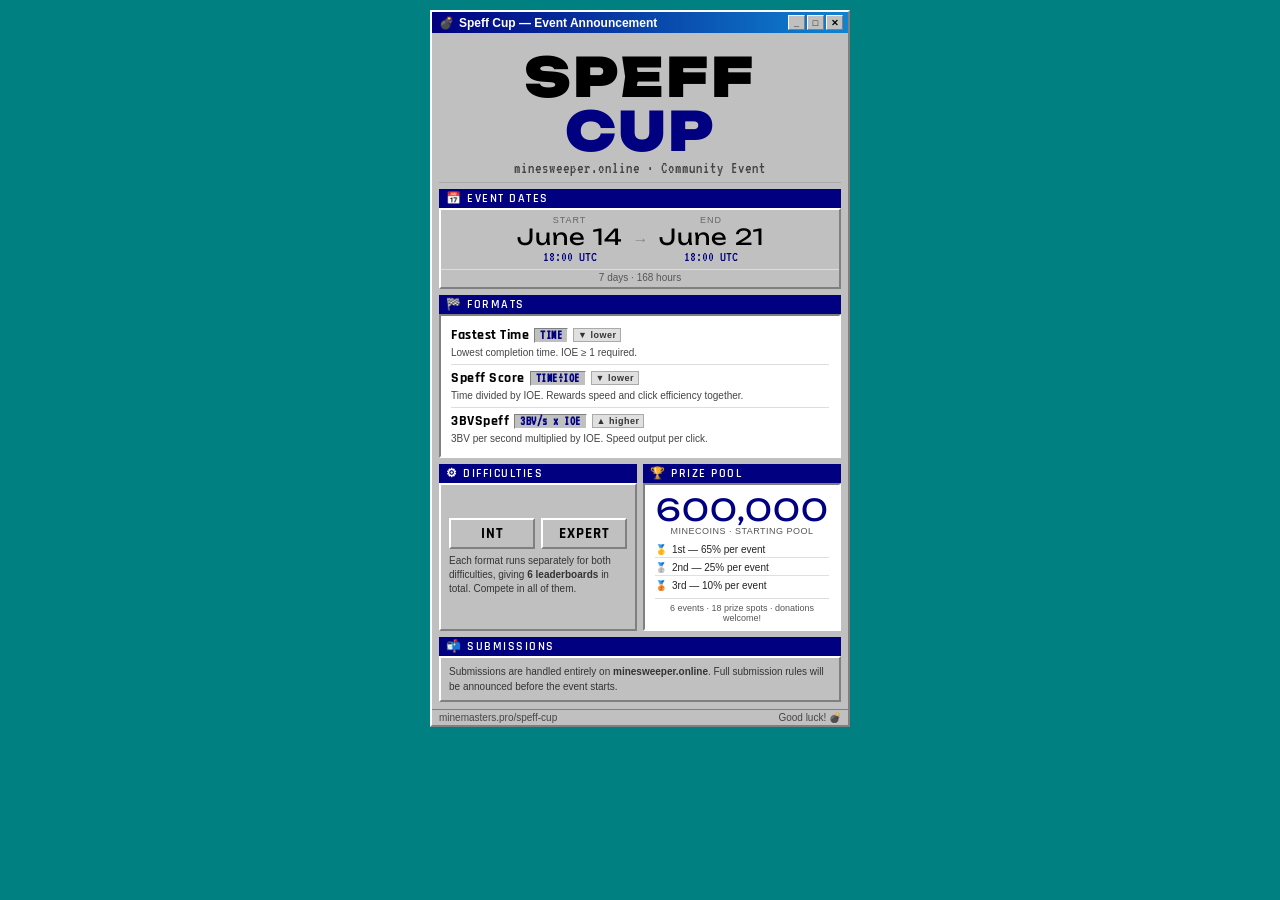
<file: flyer.html>
<!DOCTYPE html>
<html lang="en">
<head>
<meta charset="UTF-8">
<meta name="viewport" content="width=device-width, initial-scale=1.0, maximum-scale=1.0">
<title>Speff Cup</title>
<link href="https://fonts.googleapis.com/css2?family=VT323&family=Unbounded:wght@700;800;900&family=Rajdhani:wght@500;600;700&display=fallback&preload" rel="stylesheet">
<style>
  @font-face {
    font-family: 'Unbounded';
    font-style: normal;
    font-weight: 700;
    font-display: swap;
    src: url('https://fonts.gstatic.com/s/unbounded/v7/pe0qMImSLYBIv1o4X1M8cc-LzEt-qbEbW78jGn1HbBXCMlpBTALqb8.0.woff2') format('woff2');
  }
  @font-face {
    font-family: 'Unbounded';
    font-style: normal;
    font-weight: 800;
    font-display: swap;
    src: url('https://fonts.gstatic.com/s/unbounded/v7/pe0qMImSLYBIv1o4X1M8cc-LzEt-qbEbW78jGn1HbBXCMlpBTALqb8.0.woff2') format('woff2');
  }
  @font-face {
    font-family: 'Unbounded';
    font-style: normal;
    font-weight: 900;
    font-display: swap;
    src: url('https://fonts.gstatic.com/s/unbounded/v7/pe0qMImSLYBIv1o4X1M8cc-LzEt-qbEbW78jGn1HbBXCMlpBTALqb8.0.woff2') format('woff2');
  }
</style>
<style>
  @font-face {
    font-family: 'Unbounded';
    font-style: normal;
    font-weight: 700;
    font-display: swap;
    src: url('https://fonts.gstatic.com/s/unbounded/v7/pe0qMImSLYBIv1o4X1M8cc-LzEt-qbEbW78jGn1HbBXCMlpBTALqb8.0.woff2') format('woff2');
  }
  @font-face {
    font-family: 'Unbounded';
    font-style: normal;
    font-weight: 800;
    font-display: swap;
    src: url('https://fonts.gstatic.com/s/unbounded/v7/pe0qMImSLYBIv1o4X1M8cc-LzEt-qbEbW78jGn1HbBXCMlpBTALqb8.0.woff2') format('woff2');
  }
  @font-face {
    font-family: 'Unbounded';
    font-style: normal;
    font-weight: 900;
    font-display: swap;
    src: url('https://fonts.gstatic.com/s/unbounded/v7/pe0qMImSLYBIv1o4X1M8cc-LzEt-qbEbW78jGn1HbBXCMlpBTALqb8.0.woff2') format('woff2');
  }
  *, *::before, *::after { margin: 0; padding: 0; box-sizing: border-box; }

  :root {
    --win-bg:       #008080;
    --win-face:     #c0c0c0;
    --win-dark:     #808080;
    --win-darker:   #000000;
    --win-white:    #ffffff;
    --win-titlebar: #000080;
    --win-inset:    #ffffff;
    --font-ui:      'MS Sans Serif', 'Microsoft Sans Serif', Arial, sans-serif;
    --font-display: 'Unbounded', sans-serif;
    --font-heading: 'Rajdhani', 'Arial Narrow', Arial, sans-serif;
    --font-mono:    'VT323', monospace;
  }

  html {
    background: var(--win-bg);
  }
  body {
    font-family: var(--font-ui);
    background: var(--win-bg);
    min-height: 100vh;
    display: flex;
    align-items: flex-start;
    justify-content: center;
    padding: 10px 8px 16px;
  }

  .window {
    width: 100%;
    max-width: 420px;
    background: var(--win-face);
    border-top:    2px solid var(--win-white);
    border-left:   2px solid var(--win-white);
    border-right:  2px solid var(--win-dark);
    border-bottom: 2px solid var(--win-dark);
  }

  /* TITLE BAR */
  .titlebar {
    background: linear-gradient(90deg, #000080 0%, #1084d0 100%);
    color: #fff;
    font-size: 12px;
    font-weight: bold;
    padding: 3px 5px 3px 7px;
    display: flex;
    align-items: center;
    justify-content: space-between;
    user-select: none;
    font-family: var(--font-ui);
  }
  .titlebar-left { display: flex; align-items: center; gap: 5px; }
  .titlebar-btns { display: flex; gap: 2px; }
  .win-btn {
    width: 17px; height: 15px;
    background: var(--win-face);
    border-top: 1px solid var(--win-white); border-left: 1px solid var(--win-white);
    border-right: 1px solid var(--win-dark); border-bottom: 1px solid var(--win-dark);
    font-size: 9px; font-weight: bold; color: #000;
    display: flex; align-items: center; justify-content: center;
  }

  .body { padding: 7px; display: flex; flex-direction: column; gap: 6px; }

  /* HERO */
  .hero {
    text-align: center;
    padding: 10px 8px 6px;
    border-bottom: 1px solid #aaa;
  }
  .hero-title {
    font-family: var(--font-display);
    font-size: 54px;
    font-weight: 900;
    color: var(--win-darker);
    letter-spacing: 2px;
    line-height: 1;
    text-transform: uppercase;
    font-style: normal;
  }
  .hero-title span { color: var(--win-titlebar); }
  .hero-sub {
    font-family: var(--font-mono);
    font-size: 16px;
    color: #444;
    margin-top: 2px;
    letter-spacing: 1px;
  }

  /* SECTION HEADER */
  .section-header {
    background: var(--win-titlebar);
    color: #fff;
    font-size: 12px;
    font-weight: 600;
    padding: 2px 7px;
    font-family: var(--font-heading);
    letter-spacing: 1.5px;
    text-transform: uppercase;
  }

  /* INSET PANEL */
  .panel {
    background: var(--win-inset);
    border-top: 2px solid var(--win-dark); border-left: 2px solid var(--win-dark);
    border-right: 2px solid var(--win-white); border-bottom: 2px solid var(--win-white);
    padding: 6px 10px;
  }

  /* RAISED BOX */
  .raised {
    border-top: 2px solid var(--win-white); border-left: 2px solid var(--win-white);
    border-right: 2px solid var(--win-dark); border-bottom: 2px solid var(--win-dark);
    background: var(--win-face);
    padding: 6px 8px;
  }

  /* DATE ROW — inline single line */
  .date-row {
    display: flex;
    align-items: center;
    justify-content: center;
    gap: 10px;
    padding: 5px 8px;
  }
  .date-item { text-align: center; }
  .date-label { font-size: 9px; color: #666; text-transform: uppercase; letter-spacing: 1px; }
  .date-main {
    font-family: var(--font-display);
    font-size: 22px;
    font-weight: 400;
    color: var(--win-darker);
    line-height: 1.1;
    letter-spacing: 1px;
  }
  .date-utc {
    font-family: var(--font-mono);
    font-size: 15px;
    color: #000080;
  }
  .date-arrow { font-size: 16px; color: #888; }
  .date-note {
    text-align: center;
    font-size: 10px;
    color: #555;
    padding: 2px 0 4px;
    border-top: 1px solid #ddd;
  }

  /* TWO-COL LAYOUT for formats + diff/prize */
  .two-col { display: grid; grid-template-columns: 1fr 1fr; gap: 6px; align-items: stretch; }
  .two-col > div { display: flex; flex-direction: column; }
  .two-col > div .raised,
  .two-col > div .panel { flex: 1; display: flex; flex-direction: column; justify-content: center; }

  /* FORMATS */
  .format-row {
    padding: 4px 0;
    border-bottom: 1px solid #ddd;
  }
  .format-row:last-child { border-bottom: none; }
  .format-name {
    font-family: var(--font-heading);
    font-size: 14px;
    font-weight: 700;
    color: var(--win-darker);
    display: flex;
    align-items: center;
    gap: 5px;
    flex-wrap: wrap;
    letter-spacing: 0.5px;
  }
  .format-formula {
    font-family: var(--font-mono);
    font-size: 13px;
    background: var(--win-face);
    border-top: 1px solid var(--win-dark); border-left: 1px solid var(--win-dark);
    border-right: 1px solid var(--win-white); border-bottom: 1px solid var(--win-white);
    padding: 0 5px;
    color: var(--win-titlebar);
  }
  .format-dir {
    font-size: 9px;
    background: #e0e0e0;
    border: 1px solid #aaa;
    padding: 1px 4px;
    color: #333;
    font-family: var(--font-ui);
  }
  .format-desc { font-size: 10px; color: #444; line-height: 1.4; margin-top: 2px; }

  /* DIFF */
  .diff-pills { display: flex; gap: 6px; margin-bottom: 5px; }
  .diff-pill {
    flex: 1;
    text-align: center;
    padding: 4px 2px;
    font-family: var(--font-heading);
    font-size: 15px;
    font-weight: 700;
    border-top: 2px solid var(--win-white); border-left: 2px solid var(--win-white);
    border-right: 2px solid var(--win-dark); border-bottom: 2px solid var(--win-dark);
    background: var(--win-face);
    color: var(--win-darker);
    letter-spacing: 1px;
    text-transform: uppercase;
  }
  .diff-note { font-size: 10px; color: #333; line-height: 1.4; }

  /* PRIZE */
  .prize-total {
    font-family: var(--font-display);
    font-size: 30px;
    font-weight: 400;
    color: var(--win-titlebar);
    text-align: center;
    line-height: 1;
    padding: 4px 0 1px;
    letter-spacing: 1px;
  }
  .prize-unit {
    text-align: center;
    font-size: 9px;
    color: #555;
    margin-bottom: 6px;
    letter-spacing: 0.5px;
    text-transform: uppercase;
  }
  .prize-rows { display: flex; flex-direction: column; gap: 2px; }
  .prize-item {
    display: flex; align-items: center; gap: 5px;
    font-size: 10px; color: #222;
    border-bottom: 1px solid #e0e0e0;
    padding: 2px 0;
  }
  .prize-item:last-child { border-bottom: none; }
  .prize-note {
    font-size: 9px; color: #555;
    text-align: center;
    margin-top: 5px;
    padding-top: 4px;
    border-top: 1px solid #ddd;
  }

  /* SUBMISSION */
  .submit-text { font-size: 10px; color: #333; line-height: 1.5; }

  /* STATUS BAR */
  .statusbar {
    border-top: 1px solid var(--win-dark);
    background: var(--win-face);
    padding: 2px 7px;
    font-size: 10px;
    color: #444;
    display: flex;
    justify-content: space-between;
    font-family: var(--font-ui);
  }
</style>
</head>
<body>

<div class="window">

  <div class="titlebar">
    <div class="titlebar-left">
      <span>💣</span>
      <span>Speff Cup — Event Announcement</span>
    </div>
    <div class="titlebar-btns">
      <div class="win-btn">_</div>
      <div class="win-btn">□</div>
      <div class="win-btn">✕</div>
    </div>
  </div>

  <div class="body">

    <!-- HERO -->
    <div class="hero">
      <div class="hero-title">SPEFF <span>CUP</span></div>
      <div class="hero-sub">minesweeper.online · Community Event</div>
    </div>

    <!-- DATES -->
    <div>
      <div class="section-header">📅 Event Dates</div>
      <div class="raised" style="padding:0 0 0 0;">
        <div class="date-row">
          <div class="date-item">
            <div class="date-label">Start</div>
            <div class="date-main">June 14</div>
            <div class="date-utc">18:00 UTC</div>
          </div>
          <div class="date-arrow">→</div>
          <div class="date-item">
            <div class="date-label">End</div>
            <div class="date-main">June 21</div>
            <div class="date-utc">18:00 UTC</div>
          </div>
        </div>
        <div class="date-note">7 days · 168 hours</div>
      </div>
    </div>

    <!-- FORMATS -->
    <div>
      <div class="section-header">🏁 Formats</div>
      <div class="panel">
        <div class="format-row">
          <div class="format-name">Fastest Time <span class="format-formula">TIME</span><span class="format-dir">▼ lower</span></div>
          <div class="format-desc">Lowest completion time. IOE ≥ 1 required.</div>
        </div>
        <div class="format-row">
          <div class="format-name">Speff Score <span class="format-formula">TIME÷IOE</span><span class="format-dir">▼ lower</span></div>
          <div class="format-desc">Time divided by IOE. Rewards speed and click efficiency together.</div>
        </div>
        <div class="format-row">
          <div class="format-name">3BVSpeff <span class="format-formula">3BV/s x IOE</span><span class="format-dir">▲ higher</span></div>
          <div class="format-desc">3BV per second multiplied by IOE. Speed output per click.</div>
        </div>
      </div>
    </div>

    <!-- DIFF + PRIZE side by side -->
    <div class="two-col">

      <div>
        <div class="section-header">⚙ Difficulties</div>
        <div class="raised">
          <div class="diff-pills">
            <div class="diff-pill">Int</div>
            <div class="diff-pill">Expert</div>
          </div>
          <div class="diff-note">Each format runs separately for both difficulties, giving <strong>6 leaderboards</strong> in total. Compete in all of them.</div>
        </div>
      </div>

      <div>
        <div class="section-header">🏆 Prize Pool</div>
        <div class="panel">
          <div class="prize-total">600,000</div>
          <div class="prize-unit">Minecoins · Starting Pool</div>
          <div class="prize-rows">
            <div class="prize-item">🥇 <span>1st — 65% per event</span></div>
            <div class="prize-item">🥈 <span>2nd — 25% per event</span></div>
            <div class="prize-item">🥉 <span>3rd — 10% per event</span></div>
          </div>
          <div class="prize-note">6 events · 18 prize spots · donations welcome!</div>
        </div>
      </div>

    </div>

    <!-- SUBMISSION -->
    <div>
      <div class="section-header">📬 Submissions</div>
      <div class="raised">
        <div class="submit-text">Submissions are handled entirely on <strong>minesweeper.online</strong>. Full submission rules will be announced before the event starts.</div>
      </div>
    </div>

  </div>

  <div class="statusbar">
    <span>minemasters.pro/speff-cup</span>
    <span>Good luck! 💣</span>
  </div>

</div>

</body>
</html>
</file>
